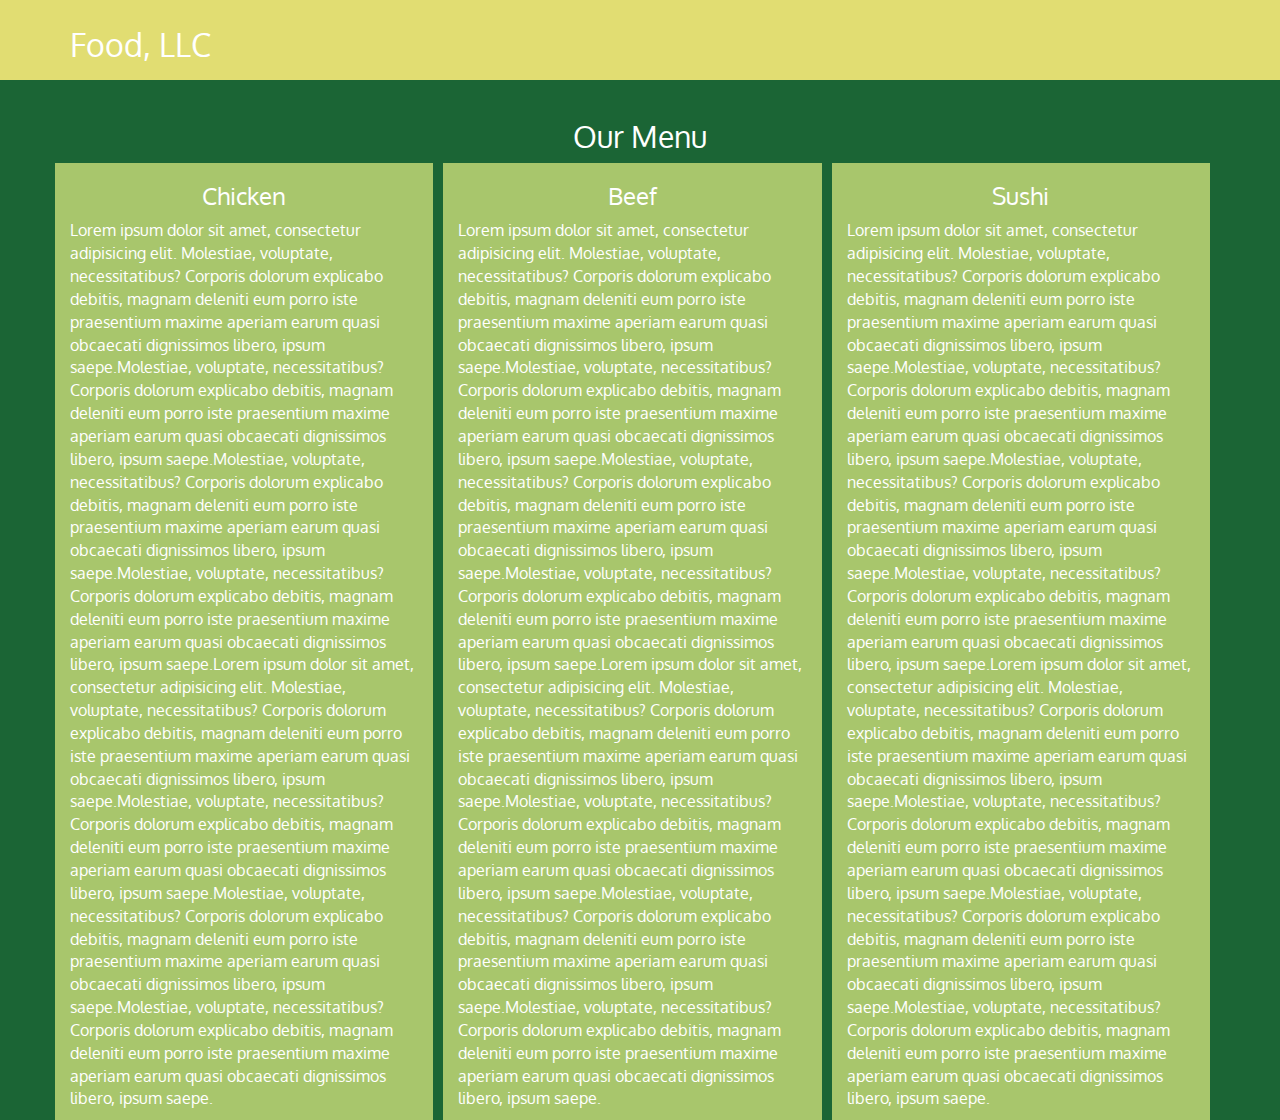
<file: index.html>
<!DOCTYPE html>
<html lang="en">
<head>
	<meta charset="UTF-8">
	<meta name="viewport" content="width=device-width, initial-scale=1">
	<title>Food, LLC</title>
	<link href="https://fonts.googleapis.com/css?family=Oxygen" rel="stylesheet">
    <script src="https://cdnjs.cloudflare.com/ajax/libs/jquery/2.1.3/jquery.min.js"></script>
    <script src="https://cdnjs.cloudflare.com/ajax/libs/twitter-bootstrap/3.3.7/js/bootstrap.min.js"></script>
    <link rel="stylesheet" href="https://cdnjs.cloudflare.com/ajax/libs/twitter-bootstrap/3.3.7/css/bootstrap.min.css">
    <link rel="stylesheet" href="/css/style.css">
</head>
<body>
	<header>
		<nav id="header-nav" class="navbar navbar-default">
			<div class="container">
				<div class="navbar-header">
				<h1 id="company-name"class="navbar-brand">Food, LLC</h1>	
					<button type="button" class="navbar-toggle collapsed" data-toggle="collapse" data-target="#collapsable-nav" aria-expanded="false">
				        <span class="sr-only">Toggle navigation</span>
				        <span class="icon-bar"></span>
				        <span class="icon-bar"></span>
				        <span class="icon-bar"></span>
      				</button>
				</div>

				<div id="collapsable-nav" class="collapse navbar-collapse">
					<ul id="nav-list" class="nav navbar-nav navbar-right hidden visible-xs">
						<li>
							<a href="#chicken">		
								<span class="glyphicon glyphicon-cutlery"></span>
								Chicken
							</a>
						</li>
						<li>
							<a href="#beef">
								<span class="glyphicon glyphicon-cutlery"></span>
								<br class="hidden-xs">
								Beef
							</a>
						</li>
						<li>
							<a href="#sushi">
								<span class="glyphicon glyphicon-cutlery"></span>
								<br class="hidden-xs">
								Sushi
							</a>
						</li>
					</ul>
				</div> 
		</nav>
	</header>

			<div id="main-content" class="container">
				<div class="row">
					<h2 id="top" class="text-center">Our Menu</h2>
				
						<div id="chicken" class="col-lg-4 col-md-6 col-xs-12 col-sm-12 section-background-color">
							<h3 class="text-center">Chicken</h3>
							<p >Lorem ipsum dolor sit amet, consectetur adipisicing elit. Molestiae, voluptate, necessitatibus? Corporis dolorum explicabo debitis, magnam deleniti eum porro iste praesentium maxime aperiam earum quasi obcaecati dignissimos libero, ipsum saepe.Molestiae, voluptate, necessitatibus? Corporis dolorum explicabo debitis, magnam deleniti eum porro iste praesentium maxime aperiam earum quasi obcaecati dignissimos libero, ipsum saepe.Molestiae, voluptate, necessitatibus? Corporis dolorum explicabo debitis, magnam deleniti eum porro iste praesentium maxime aperiam earum quasi obcaecati dignissimos libero, ipsum saepe.Molestiae, voluptate, necessitatibus? Corporis dolorum explicabo debitis, magnam deleniti eum porro iste praesentium maxime aperiam earum quasi obcaecati dignissimos libero, ipsum saepe.Lorem ipsum dolor sit amet, consectetur adipisicing elit. Molestiae, voluptate, necessitatibus? Corporis dolorum explicabo debitis, magnam deleniti eum porro iste praesentium maxime aperiam earum quasi obcaecati dignissimos libero, ipsum saepe.Molestiae, voluptate, necessitatibus? Corporis dolorum explicabo debitis, magnam deleniti eum porro iste praesentium maxime aperiam earum quasi obcaecati dignissimos libero, ipsum saepe.Molestiae, voluptate, necessitatibus? Corporis dolorum explicabo debitis, magnam deleniti eum porro iste praesentium maxime aperiam earum quasi obcaecati dignissimos libero, ipsum saepe.Molestiae, voluptate, necessitatibus? Corporis dolorum explicabo debitis, magnam deleniti eum porro iste praesentium maxime aperiam earum quasi obcaecati dignissimos libero, ipsum saepe.</p>
						</div>
				
					<div id="beef" class="col-lg-4 col-md-6 col-xs-12 col-sm-12 section-background-color">
						<h3 class="text-center">Beef</h3>
						<p>Lorem ipsum dolor sit amet, consectetur adipisicing elit. Molestiae, voluptate, necessitatibus? Corporis dolorum explicabo debitis, magnam deleniti eum porro iste praesentium maxime aperiam earum quasi obcaecati dignissimos libero, ipsum saepe.Molestiae, voluptate, necessitatibus? Corporis dolorum explicabo debitis, magnam deleniti eum porro iste praesentium maxime aperiam earum quasi obcaecati dignissimos libero, ipsum saepe.Molestiae, voluptate, necessitatibus? Corporis dolorum explicabo debitis, magnam deleniti eum porro iste praesentium maxime aperiam earum quasi obcaecati dignissimos libero, ipsum saepe.Molestiae, voluptate, necessitatibus? Corporis dolorum explicabo debitis, magnam deleniti eum porro iste praesentium maxime aperiam earum quasi obcaecati dignissimos libero, ipsum saepe.Lorem ipsum dolor sit amet, consectetur adipisicing elit. Molestiae, voluptate, necessitatibus? Corporis dolorum explicabo debitis, magnam deleniti eum porro iste praesentium maxime aperiam earum quasi obcaecati dignissimos libero, ipsum saepe.Molestiae, voluptate, necessitatibus? Corporis dolorum explicabo debitis, magnam deleniti eum porro iste praesentium maxime aperiam earum quasi obcaecati dignissimos libero, ipsum saepe.Molestiae, voluptate, necessitatibus? Corporis dolorum explicabo debitis, magnam deleniti eum porro iste praesentium maxime aperiam earum quasi obcaecati dignissimos libero, ipsum saepe.Molestiae, voluptate, necessitatibus? Corporis dolorum explicabo debitis, magnam deleniti eum porro iste praesentium maxime aperiam earum quasi obcaecati dignissimos libero, ipsum saepe.</p>	
					</div>	
					
					<div id="sushi" class="col-lg-4 col-md-12 col-xs-12 col-sm-12 section-background-color">
						<h3 class="text-center">Sushi</h3>
						<p>Lorem ipsum dolor sit amet, consectetur adipisicing elit. Molestiae, voluptate, necessitatibus? Corporis dolorum explicabo debitis, magnam deleniti eum porro iste praesentium maxime aperiam earum quasi obcaecati dignissimos libero, ipsum saepe.Molestiae, voluptate, necessitatibus? Corporis dolorum explicabo debitis, magnam deleniti eum porro iste praesentium maxime aperiam earum quasi obcaecati dignissimos libero, ipsum saepe.Molestiae, voluptate, necessitatibus? Corporis dolorum explicabo debitis, magnam deleniti eum porro iste praesentium maxime aperiam earum quasi obcaecati dignissimos libero, ipsum saepe.Molestiae, voluptate, necessitatibus? Corporis dolorum explicabo debitis, magnam deleniti eum porro iste praesentium maxime aperiam earum quasi obcaecati dignissimos libero, ipsum saepe.Lorem ipsum dolor sit amet, consectetur adipisicing elit. Molestiae, voluptate, necessitatibus? Corporis dolorum explicabo debitis, magnam deleniti eum porro iste praesentium maxime aperiam earum quasi obcaecati dignissimos libero, ipsum saepe.Molestiae, voluptate, necessitatibus? Corporis dolorum explicabo debitis, magnam deleniti eum porro iste praesentium maxime aperiam earum quasi obcaecati dignissimos libero, ipsum saepe.Molestiae, voluptate, necessitatibus? Corporis dolorum explicabo debitis, magnam deleniti eum porro iste praesentium maxime aperiam earum quasi obcaecati dignissimos libero, ipsum saepe.Molestiae, voluptate, necessitatibus? Corporis dolorum explicabo debitis, magnam deleniti eum porro iste praesentium maxime aperiam earum quasi obcaecati dignissimos libero, ipsum saepe.</p>
					</div>	
					<a href="#top" class="visible-xs visible-md visible-sm text-center internal-link">Back to top</a>
				</div>
			 </div> 

	
</body>
</html>
</file>
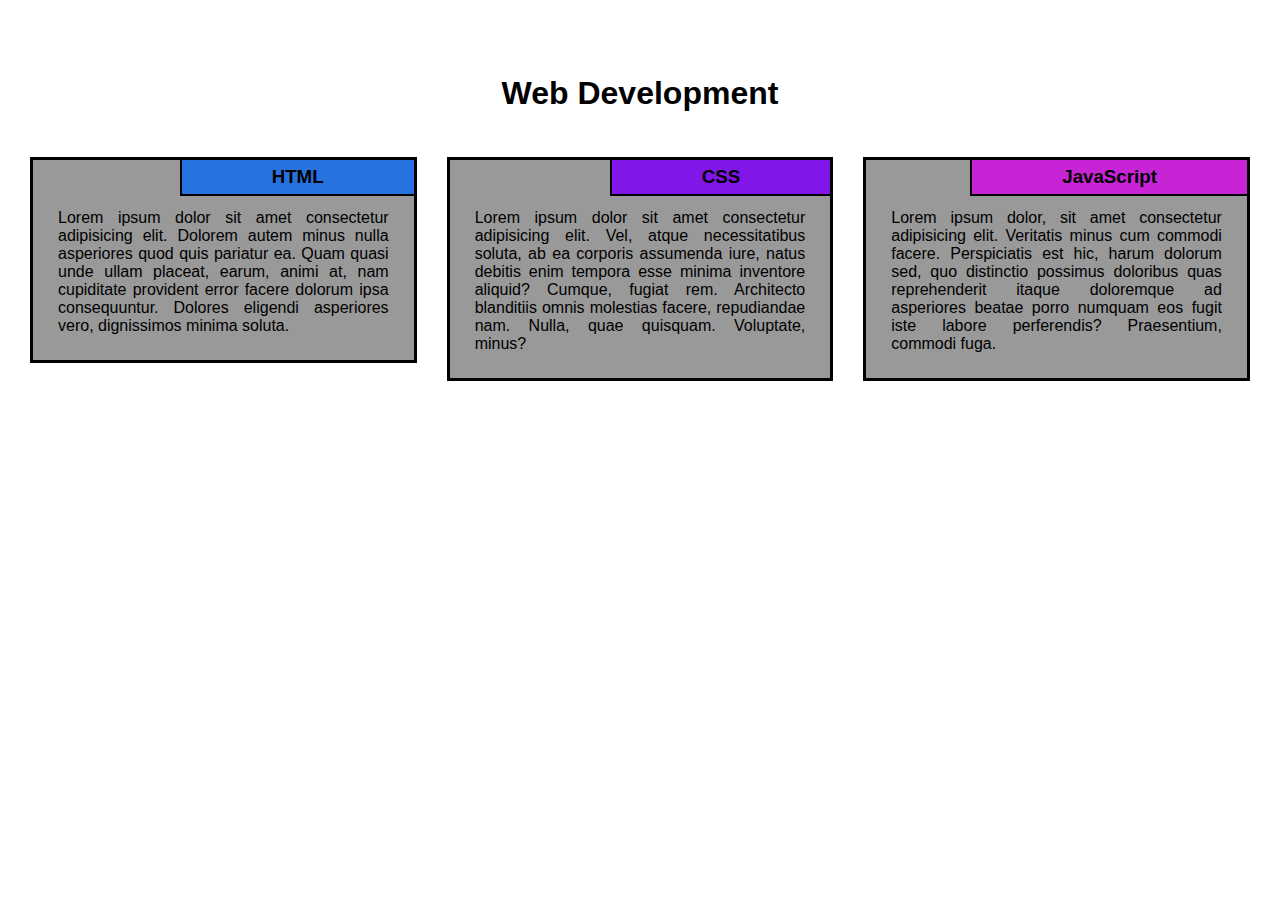
<file: module2-solution/index.html>
<!DOCTYPE html>
<html>
<head>
  <meta charset="utf-8">
  <meta name="viewport" content="width=device-width, initial-scale=1">
  <title>My Responsive Layout</title>
  <link rel="stylesheet" href="css/style.css">
</head>
<body>
  <div class="container">
    <div class="row">

    <h1 class="menu-title">Web Development</h1>
      <div class="col-lg-4">
        <div class="item">
          <div class="item-title" id="title1">
            <h3>HTML</h3>
          </div>
          <p>Lorem ipsum dolor sit amet consectetur adipisicing elit. Dolorem autem minus nulla asperiores quod quis pariatur ea. Quam quasi unde ullam placeat, earum, animi at, nam cupiditate provident error facere dolorum ipsa consequuntur. Dolores eligendi asperiores vero, dignissimos minima soluta.
          </p>
        </div>
      </div>
      <div class="col-lg-4">
        <div class="item">
         <div class="item-title" id="title2">
          <h3>CSS</h3>
        </div>
        <p>Lorem ipsum dolor sit amet consectetur adipisicing elit. Vel, atque necessitatibus soluta, ab ea corporis assumenda iure, natus debitis enim tempora esse minima inventore aliquid? Cumque, fugiat rem. Architecto blanditiis omnis molestias facere, repudiandae nam. Nulla, quae quisquam. Voluptate, minus?
        </p>
      </div>
    </div>
    <div class="col-lg-4 col-lg-tablet">
      <div class="item">
       <div class="item-title" id="title3">
        <h3>JavaScript</h3>
      </div>
      <p>Lorem ipsum dolor, sit amet consectetur adipisicing elit. Veritatis minus cum commodi facere. Perspiciatis est hic, harum dolorum sed, quo distinctio possimus doloribus quas reprehenderit itaque doloremque ad asperiores beatae porro numquam eos fugit iste labore perferendis? Praesentium, commodi fuga.
      </p>
    </div>
  </div>

</div>
</div>
</body>
</html>
</file>
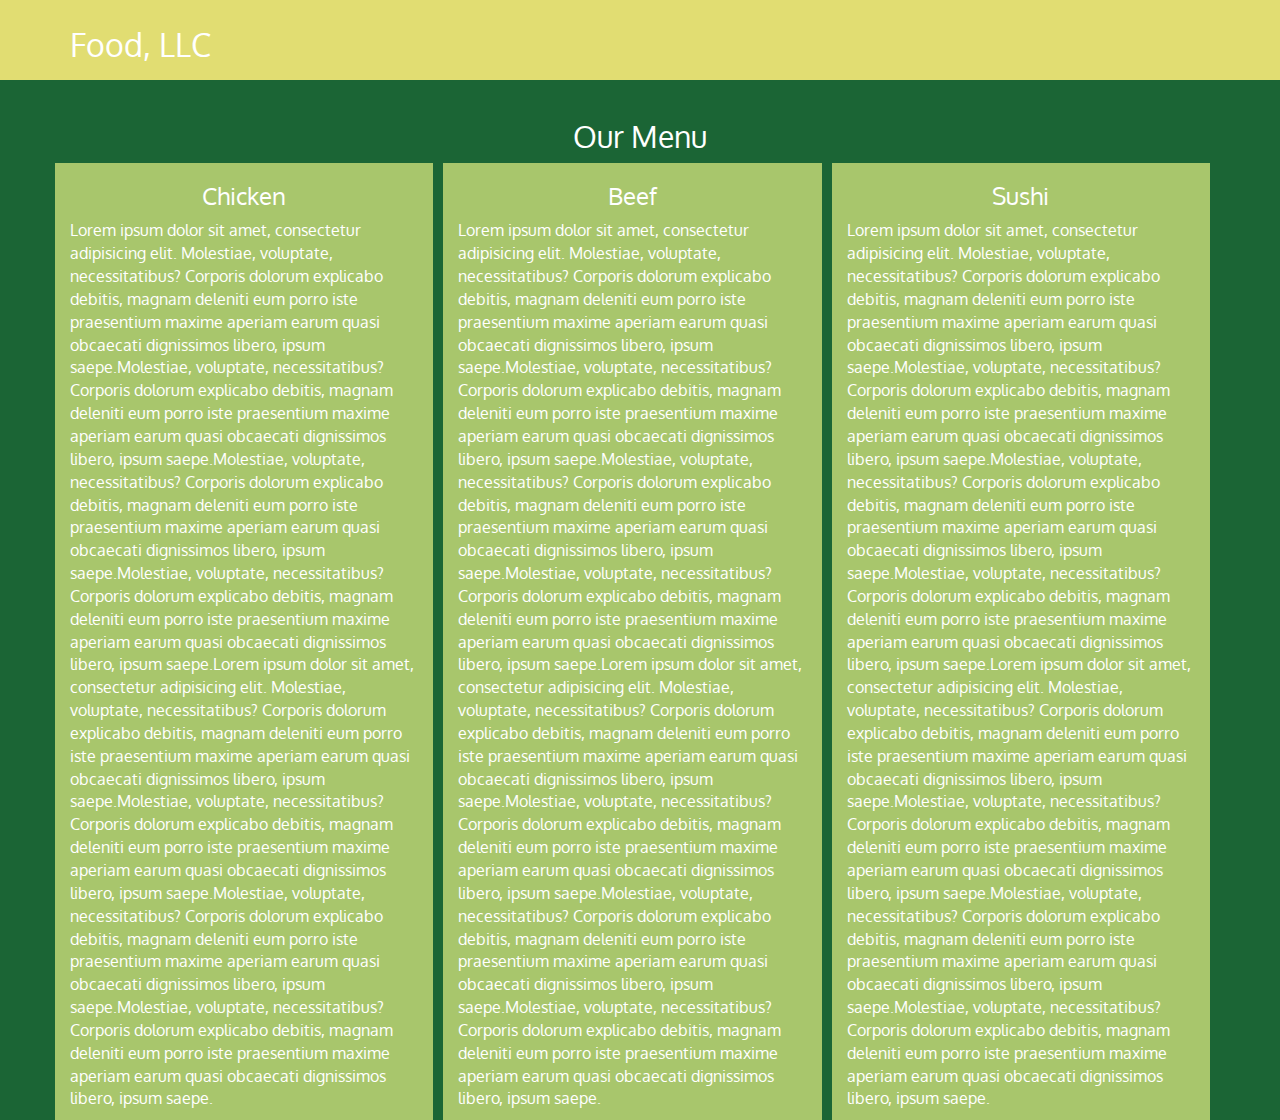
<file: module3-solution/index.html>
<!DOCTYPE html>
<html lang="en">
<head>
	<meta charset="UTF-8">
	<meta name="viewport" content="width=device-width, initial-scale=1">
	<title>Food, LLC</title>
	<link href="https://fonts.googleapis.com/css?family=Oxygen" rel="stylesheet">
    <script src="https://cdnjs.cloudflare.com/ajax/libs/jquery/2.1.3/jquery.min.js"></script>
    <script src="https://cdnjs.cloudflare.com/ajax/libs/twitter-bootstrap/3.3.7/js/bootstrap.min.js"></script>
    <link rel="stylesheet" href="https://cdnjs.cloudflare.com/ajax/libs/twitter-bootstrap/3.3.7/css/bootstrap.min.css">
    <link rel="stylesheet" href="css/style.css">
</head>
<body>
	<header>
		<nav id="header-nav" class="navbar navbar-default">
			<div class="container">
				<div class="navbar-header">
				<h1 id="company-name"class="navbar-brand">Food, LLC</h1>	
					<button type="button" class="navbar-toggle collapsed" data-toggle="collapse" data-target="#collapsable-nav" aria-expanded="false">
				        <span class="sr-only">Toggle navigation</span>
				        <span class="icon-bar"></span>
				        <span class="icon-bar"></span>
				        <span class="icon-bar"></span>
      				</button>
				</div>

				<div id="collapsable-nav" class="collapse navbar-collapse">
					<ul id="nav-list" class="nav navbar-nav navbar-right hidden visible-xs">
						<li>
							<a href="#chicken">		
								<span class="glyphicon glyphicon-cutlery"></span>
								Chicken
							</a>
						</li>
						<li>
							<a href="#beef">
								<span class="glyphicon glyphicon-cutlery"></span>
								<br class="hidden-xs">
								Beef
							</a>
						</li>
						<li>
							<a href="#sushi">
								<span class="glyphicon glyphicon-cutlery"></span>
								<br class="hidden-xs">
								Sushi
							</a>
						</li>
					</ul>
				</div> 
		</nav>
	</header>

			<div id="main-content" class="container">
				<div class="row">
					<h2 id="top" class="text-center">Our Menu</h2>
				
						<div id="chicken" class="col-lg-4 col-md-6 col-xs-12 col-sm-12 section-background-color">
							<h3 class="text-center">Chicken</h3>
							<p >Lorem ipsum dolor sit amet, consectetur adipisicing elit. Molestiae, voluptate, necessitatibus? Corporis dolorum explicabo debitis, magnam deleniti eum porro iste praesentium maxime aperiam earum quasi obcaecati dignissimos libero, ipsum saepe.Molestiae, voluptate, necessitatibus? Corporis dolorum explicabo debitis, magnam deleniti eum porro iste praesentium maxime aperiam earum quasi obcaecati dignissimos libero, ipsum saepe.Molestiae, voluptate, necessitatibus? Corporis dolorum explicabo debitis, magnam deleniti eum porro iste praesentium maxime aperiam earum quasi obcaecati dignissimos libero, ipsum saepe.Molestiae, voluptate, necessitatibus? Corporis dolorum explicabo debitis, magnam deleniti eum porro iste praesentium maxime aperiam earum quasi obcaecati dignissimos libero, ipsum saepe.Lorem ipsum dolor sit amet, consectetur adipisicing elit. Molestiae, voluptate, necessitatibus? Corporis dolorum explicabo debitis, magnam deleniti eum porro iste praesentium maxime aperiam earum quasi obcaecati dignissimos libero, ipsum saepe.Molestiae, voluptate, necessitatibus? Corporis dolorum explicabo debitis, magnam deleniti eum porro iste praesentium maxime aperiam earum quasi obcaecati dignissimos libero, ipsum saepe.Molestiae, voluptate, necessitatibus? Corporis dolorum explicabo debitis, magnam deleniti eum porro iste praesentium maxime aperiam earum quasi obcaecati dignissimos libero, ipsum saepe.Molestiae, voluptate, necessitatibus? Corporis dolorum explicabo debitis, magnam deleniti eum porro iste praesentium maxime aperiam earum quasi obcaecati dignissimos libero, ipsum saepe.</p>
						</div>
				
					<div id="beef" class="col-lg-4 col-md-6 col-xs-12 col-sm-12 section-background-color">
						<h3 class="text-center">Beef</h3>
						<p>Lorem ipsum dolor sit amet, consectetur adipisicing elit. Molestiae, voluptate, necessitatibus? Corporis dolorum explicabo debitis, magnam deleniti eum porro iste praesentium maxime aperiam earum quasi obcaecati dignissimos libero, ipsum saepe.Molestiae, voluptate, necessitatibus? Corporis dolorum explicabo debitis, magnam deleniti eum porro iste praesentium maxime aperiam earum quasi obcaecati dignissimos libero, ipsum saepe.Molestiae, voluptate, necessitatibus? Corporis dolorum explicabo debitis, magnam deleniti eum porro iste praesentium maxime aperiam earum quasi obcaecati dignissimos libero, ipsum saepe.Molestiae, voluptate, necessitatibus? Corporis dolorum explicabo debitis, magnam deleniti eum porro iste praesentium maxime aperiam earum quasi obcaecati dignissimos libero, ipsum saepe.Lorem ipsum dolor sit amet, consectetur adipisicing elit. Molestiae, voluptate, necessitatibus? Corporis dolorum explicabo debitis, magnam deleniti eum porro iste praesentium maxime aperiam earum quasi obcaecati dignissimos libero, ipsum saepe.Molestiae, voluptate, necessitatibus? Corporis dolorum explicabo debitis, magnam deleniti eum porro iste praesentium maxime aperiam earum quasi obcaecati dignissimos libero, ipsum saepe.Molestiae, voluptate, necessitatibus? Corporis dolorum explicabo debitis, magnam deleniti eum porro iste praesentium maxime aperiam earum quasi obcaecati dignissimos libero, ipsum saepe.Molestiae, voluptate, necessitatibus? Corporis dolorum explicabo debitis, magnam deleniti eum porro iste praesentium maxime aperiam earum quasi obcaecati dignissimos libero, ipsum saepe.</p>	
					</div>	
					
					<div id="sushi" class="col-lg-4 col-md-12 col-xs-12 col-sm-12 section-background-color">
						<h3 class="text-center">Sushi</h3>
						<p>Lorem ipsum dolor sit amet, consectetur adipisicing elit. Molestiae, voluptate, necessitatibus? Corporis dolorum explicabo debitis, magnam deleniti eum porro iste praesentium maxime aperiam earum quasi obcaecati dignissimos libero, ipsum saepe.Molestiae, voluptate, necessitatibus? Corporis dolorum explicabo debitis, magnam deleniti eum porro iste praesentium maxime aperiam earum quasi obcaecati dignissimos libero, ipsum saepe.Molestiae, voluptate, necessitatibus? Corporis dolorum explicabo debitis, magnam deleniti eum porro iste praesentium maxime aperiam earum quasi obcaecati dignissimos libero, ipsum saepe.Molestiae, voluptate, necessitatibus? Corporis dolorum explicabo debitis, magnam deleniti eum porro iste praesentium maxime aperiam earum quasi obcaecati dignissimos libero, ipsum saepe.Lorem ipsum dolor sit amet, consectetur adipisicing elit. Molestiae, voluptate, necessitatibus? Corporis dolorum explicabo debitis, magnam deleniti eum porro iste praesentium maxime aperiam earum quasi obcaecati dignissimos libero, ipsum saepe.Molestiae, voluptate, necessitatibus? Corporis dolorum explicabo debitis, magnam deleniti eum porro iste praesentium maxime aperiam earum quasi obcaecati dignissimos libero, ipsum saepe.Molestiae, voluptate, necessitatibus? Corporis dolorum explicabo debitis, magnam deleniti eum porro iste praesentium maxime aperiam earum quasi obcaecati dignissimos libero, ipsum saepe.Molestiae, voluptate, necessitatibus? Corporis dolorum explicabo debitis, magnam deleniti eum porro iste praesentium maxime aperiam earum quasi obcaecati dignissimos libero, ipsum saepe.</p>
					</div>	
					<a href="#top" class="visible-xs visible-md visible-sm text-center internal-link">Back to top</a>
				</div>
			 </div> 

	
</body>
</html>
</file>
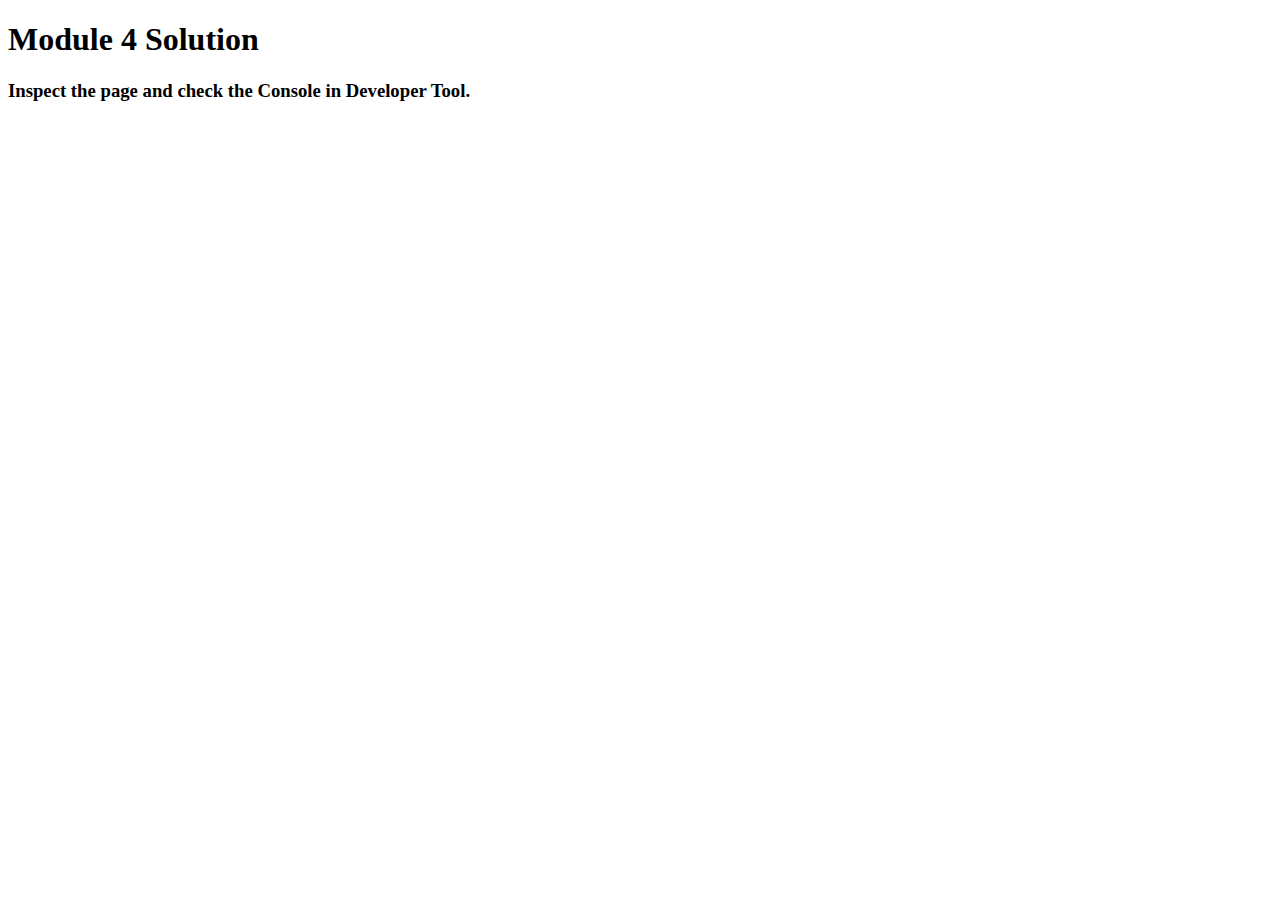
<file: module4-solution/index.html>
<!DOCTYPE html>
<html>
<head>
  <meta charset="utf-8">
  <title>Module 4 Solution Starter</title>
  <script>
    var names = [];  //Do Not Remove
  </script>
  <script src="SpeakHello.js"></script>
  <script src="SpeakGoodBye.js"></script>
  <script src="script.js"></script>
</head>
<body>
  <h1>Module 4 Solution</h1>
  <h3>Inspect the page and check the Console in Developer Tool.</h3>
</body>
</html>
</file>
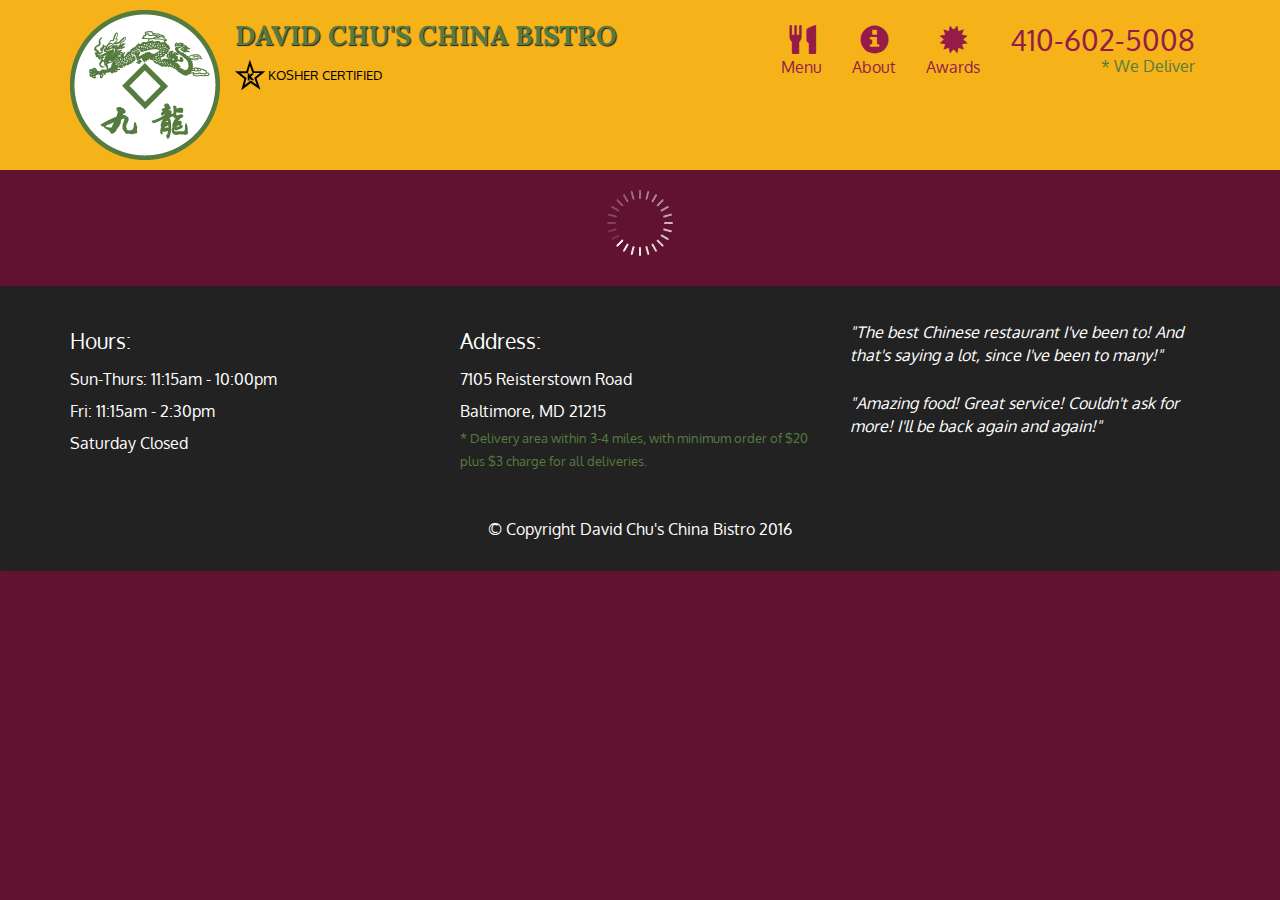
<file: module5-solution/index.html>
<!doctype html>
<html lang="en">
  <head>
    <meta charset="utf-8">
    <meta http-equiv="X-UA-Compatible" content="IE=edge">
    <meta name="viewport" content="width=device-width, initial-scale=1">
    <title>David Chu's China Bistro</title>
    <link rel="stylesheet" href="css/bootstrap.min.css">
    <link rel="stylesheet" href="css/styles.css">
    <link href='https://fonts.googleapis.com/css?family=Oxygen:400,300,700' rel='stylesheet' type='text/css'>
    <link href='https://fonts.googleapis.com/css?family=Lora' rel='stylesheet' type='text/css'>
  </head>
<body>
  <header>
    <nav id="header-nav" class="navbar navbar-default">
      <div class="container">
        <div class="navbar-header">
          <a href="index.html" class="pull-left visible-md visible-lg">
            <div id="logo-img" alt="Logo image"></div>
          </a>

          <div class="navbar-brand">
            <a href="index.html"><h1>David Chu's China Bistro</h1></a>
            <p>
              <img src="images/star-k-logo.png" alt="Kosher certification">
              <span>Kosher Certified</span>
            </p>
          </div>

          <button id="navbarToggle" type="button" class="navbar-toggle collapsed" data-toggle="collapse" data-target="#collapsable-nav" aria-expanded="false">
            <span class="sr-only">Toggle navigation</span>
            <span class="icon-bar"></span>
            <span class="icon-bar"></span>
            <span class="icon-bar"></span>
          </button>
        </div>
        
        <div id="collapsable-nav" class="collapse navbar-collapse">
           <ul id="nav-list" class="nav navbar-nav navbar-right">
            <li id="navHomeButton" class="visible-xs active">
              <a href="index.html">
                <span class="glyphicon glyphicon-home"></span> Home</a>
            </li>
            <li id="navMenuButton">
              <a href="#" onclick="$dc.loadMenuCategories();">
                <span class="glyphicon glyphicon-cutlery"></span><br class="hidden-xs"> Menu</a>
            </li>
            <li>
              <a href="#">
                <span class="glyphicon glyphicon-info-sign"></span><br class="hidden-xs"> About</a>
            </li>
            <li>
              <a href="#">
                <span class="glyphicon glyphicon-certificate"></span><br class="hidden-xs"> Awards</a>
            </li>
            <li id="phone" class="hidden-xs">
              <a href="tel:410-602-5008">
                <span>410-602-5008</span></a><div>* We Deliver</div>
            </li>
          </ul><!-- #nav-list -->
        </div><!-- .collapse .navbar-collapse -->
      </div><!-- .container -->
    </nav><!-- #header-nav -->
  </header>

  <div id="call-btn" class="visible-xs">
    <a class="btn" href="tel:410-602-5008">
    <span class="glyphicon glyphicon-earphone"></span>
    410-602-5008
    </a>
  </div>
  <div id="xs-deliver" class="text-center visible-xs">* We Deliver</div>

  <div id="main-content" class="container"></div>

  <footer class="panel-footer">
    <div class="container">
      <div class="row">
        <section id="hours" class="col-sm-4">
          <span>Hours:</span><br>
          Sun-Thurs: 11:15am - 10:00pm<br>
          Fri: 11:15am - 2:30pm<br>
          Saturday Closed
          <hr class="visible-xs">
        </section>
        <section id="address" class="col-sm-4">
          <span>Address:</span><br>
          7105 Reisterstown Road<br>
          Baltimore, MD 21215
          <p>* Delivery area within 3-4 miles, with minimum order of $20 plus $3 charge for all deliveries.</p>
          <hr class="visible-xs">
        </section>
        <section id="testimonials" class="col-sm-4">
          <p>"The best Chinese restaurant I've been to! And that's saying a lot, since I've been to many!"</p>
          <p>"Amazing food! Great service! Couldn't ask for more! I'll be back again and again!"</p>
        </section>
      </div>
      <div class="text-center">&copy; Copyright David Chu's China Bistro 2016</div>
    </div>
  </footer>

  <!-- jQuery (Bootstrap JS plugins depend on it) -->
  <script src="js/jquery-2.1.4.min.js"></script>
  <script src="js/bootstrap.min.js"></script>
  <script src="js/ajax-utils.js"></script>
  <script src="js/script.js"></script>
</body>
</html>
</file>
<file: css/style.css>
body{
	background-color: #1b6535;
	color: #fff;
	font-size: 16px;
	font-family: 'Oxygen', sans-serif;
}

#header-nav{
	background-color: #e1dd72;
	border-radius: 0;
	border: 0;
}
.navbar-default .navbar-brand{
	font-size: 2em;
	color: #ffffff;
}

.navbar-default .navbar-collapse{
	border: none;
}
#nav-list a:active{
	border: none; 
	border-width: 0px;
}
#nav-list a{
	text-align: center;
}

#nav-list a:hover{
	background: #e7e7e7;
}
.glyphicon{
	margin-right: 5px;	
}
.navbar-header button.navbar-toggle, .navbar-header .icon-bar{
	border: 2px solid #1b6535;
	background: #ffffff;
}

.section-background-color{
	background-color: #a8c66c;
} 

#chicken{
	margin-right: 10px
}
#beef{
	margin-right: 10px;
}

/*** Large devices only ***/
@media (min-width: 1200px) {
	.col-lg-4{
		width: 32.33333%;
	}
}

/*** Medium devices only ***/
@media (min-width: 767px) and (max-width: 1199px) {
	#chicken{
		margin-right: 4%;
	}
	#beef{
		margin-right: 0px;
	}

	#sushi{
		margin-top: 10px;
	}
	.col-md-6{
		width: 48%;
	}
	.internal-link{
		margin-top: 10px;
		text-transform: uppercase;
	}
	 a:hover{
	 	color: white;
	}
}




/*** Small devices only ***/
@media (max-width: 767px) {
	h1{
		margin-left: 25px;
		display: inline-block;
		margin-top: 10px;
	}
	#company-name{
		font-size: 2em;
		color: white;
	}
	.navbar-default .navbar-collapse{
		border: none;
		background-color: #a8c66c;
	}

	#beef{
		margin: 10px 0px;
	}
	.internal-link{
		margin-top: 10px;
		text-transform: uppercase;
	}
	 a:hover{
	 	color: white;
	}
}
</file>
<file: module2-solution/css/style.css>
*{
    margin:0;
    padding:0;
    box-sizing: border-box;
  }
  
  body{
    font-family: Arial, Helvetica, sans-serif;  
  }
  
  .row{
    width: 100%;
  }
  
  .menu-title{
    text-align: center;
    margin-bottom: 30px;
  }
  
  .container{
   position: relative;
   top:60px;
   margin: 15px; 
  }
  
  .item{
    position: relative;
    top: 0;
    background-color:#999999;
    margin: 15px;
    padding: 25px;
    border: 3px solid #000;
  }
  
  .item p{
    margin-top: 24px;
    text-align: justify;
    font-size:100%;
  }
  
  .item-title{
    position: absolute;
    top:0;
    right: 0px;
    background: green; 
    padding: 6px 90px;
    border-left: 2px solid #000;
    border-bottom: 2px solid #000;
  }
  
  #title1 {
    background-color: #2872e0;
  } 
  
  #title2{
    background-color: #8215e7;
  }
  
  #title3{
    background-color: #c724d6;
  }
  
  /* Responsive Design */

  /* For Desktop */

  @media (min-width: 992px){
    .col-lg-1, .col-lg-2, .col-lg-3, .col-lg-4, .col-lg-5, .col-lg-6, .col-lg-7, .col-lg-8, .col-lg-9, .col-lg-10, .col-lg-11, .col-lg-12 {
      float: left;  
    }
    .col-lg-1 {
      width: 8.33%;
    }
    .col-lg-2 {
      width: 16.66%;
    }
    .col-lg-3 {
      width: 25%;
    }
    .col-lg-4 {
      width: 33.33%;
    }
    .col-lg-5 {
      width: 41.66%;
    }
    .col-lg-6 {
      width: 50%;
    }
    .col-lg-7 {
      width: 58.33%;
    }
    .col-lg-8 {
      width: 66.66%;
    }
    .col-lg-9 {
      width: 74.99%;
    }
    .col-lg-10 {
      width: 83.33%;
    }
    .col-lg-11 {
      width: 91.66%;
    }
    .col-lg-12 {
      width: 100%;
    }
  
  }
  
  
  /* For Tablet */

  @media (min-width: 768px) and (max-width: 991px){
    .col-lg-4 {
      width: 50%;
      float: left;
    }
    .col-lg-tablet{
     width: 100%;
     float: left;
   }
  }
  
  
  /* For Mobile */

  @media (max-width: 767px){
    .col-lg-4{
      width: 100%;
      float: left;
    }
  }
</file>
<file: module3-solution/css/style.css>
body{
	background-color: #1b6535;
	color: #fff;
	font-size: 16px;
	font-family: 'Oxygen', sans-serif;
}

#header-nav{
	background-color: #e1dd72;
	border-radius: 0;
	border: 0;
}
.navbar-default .navbar-brand{
	font-size: 2em;
	color: #ffffff;
}

.navbar-default .navbar-collapse{
	border: none;
}
#nav-list a:active{
	border: none; 
	border-width: 0px;
}
#nav-list a{
	text-align: center;
}

#nav-list a:hover{
	background: #e7e7e7;
}
.glyphicon{
	margin-right: 5px;	
}
.navbar-header button.navbar-toggle, .navbar-header .icon-bar{
	border: 2px solid #1b6535;
	background: #ffffff;
}

.section-background-color{
	background-color: #a8c66c;
} 

#chicken{
	margin-right: 10px;
}
#beef{
	margin-right: 10px;
}

/*** Large devices only ***/
@media (min-width: 1200px) {
	.col-lg-4{
		width: 32.33333%;
	}
}

/*** Medium devices only ***/
@media (min-width: 767px) and (max-width: 1199px) {
	#chicken{
		margin-right: 4%;
	}
	#beef{
		margin-right: 0px;
	}

	#sushi{
		margin-top: 10px;
	}
	.col-md-6{
		width: 48%;
	}
	.internal-link{
		margin-top: 10px;
		text-transform: uppercase;
	}
	 a:hover{
	 	color: white;
	}
}




/*** Small devices only ***/
@media (max-width: 767px) {
	h1{
		margin-left: 25px;
		display: inline-block;
		margin-top: 10px;
	}
	#company-name{
		font-size: 2em;
		color: white;
	}
	.navbar-default .navbar-collapse{
		border: none;
		background-color: #a8c66c;
	}

	#beef{
		margin: 10px 0px;
	}
	.internal-link{
		margin-top: 10px;
		text-transform: uppercase;
	}
	 a:hover{
	 	color: white;
	}
}
</file>
<file: module5-solution/css/styles.css>
body {
  font-size: 16px;
  color: #fff;
  background-color: #61122f;
  font-family: 'Oxygen', sans-serif;
}

/** HEADER **/
#header-nav {
  background-color: #f6b319;
  border-radius: 0;
  border: 0;
}

#logo-img {
  background: url('../images/restaurant-logo_large.png') no-repeat;
  width: 150px;
  height: 150px;
  margin: 10px 15px 10px 0;
}

.navbar-brand {
  padding-top: 25px;
}
.navbar-brand h1 { /* Restaurant name */
  font-family: 'Lora', serif;
  color: #557c3e;
  font-size: 1.5em;
  text-transform: uppercase;
  font-weight: bold;
  text-shadow: 1px 1px 1px #222;
  margin-top: 0;
  margin-bottom: 0;
  line-height: .75;
}
.navbar-brand a:hover, .navbar-brand a:focus {
  text-decoration: none;
}
.navbar-brand p { /* Kosher cert */
  color: #000;
  text-transform: uppercase;
  font-size: .7em;
  margin-top: 15px;
}
.navbar-brand p span { /* Star-K */
  vertical-align: middle;
}

#nav-list {
  margin-top: 10px;
}
#nav-list a {
  color: #951C49;
  text-align: center;
}
#nav-list a:hover {
  background: #E7E7E7;
}
#nav-list a span {
  font-size: 1.8em;
}

#phone {
  margin-top: 5px;
}
#phone a { /* Phone number */
  text-align: right;
  padding-bottom: 0;
}
#phone div { /* We Deliver */
  color: #557c3e;
  text-align: right;
  padding-right: 15px;
}

.navbar-header button.navbar-toggle, .navbar-header .icon-bar {
  border: 1px solid #61122f;
}
.navbar-header button.navbar-toggle {
  clear: both;
  margin-top: -30px;
}
/* END HEADER */

/* FOOTER */
.panel-footer {
  margin-top: 30px;
  padding-top: 35px;
  padding-bottom: 30px;
  background-color: #222;
  border-top: 0;
}
.panel-footer div.row {
  margin-bottom: 35px;
}
#hours, #address {
  line-height: 2;
}
#hours > span, #address > span {
  font-size: 1.3em;
}
#address p {
  color: #557c3e;
  font-size: .8em;
  line-height: 1.8;
}
#testimonials {
  font-style: italic;
}
#testimonials p:nth-child(2) {
  margin-top: 25px;
}
/* END FOOTER */



/* HOME PAGE */
.container .jumbotron {
  box-shadow: 0 0 50px #3F0C1F;
  border: 2px solid #3F0C1F;
}

#menu-tile, #specials-tile, #map-tile {
  height: 250px;
  width: 100%;
  margin-bottom: 15px;
  position: relative;
  border: 2px solid #3F0C1F;
  overflow: hidden;
}
#menu-tile:hover, #specials-tile:hover, #map-tile:hover {
  box-shadow: 0 1px 5px 1px #cccccc;
}
#menu-tile {
  background: url('../images/menu-tile.jpg') no-repeat;
  background-position: center;
}
#specials-tile {
  background: url('../images/specials-tile.jpg') no-repeat;
  background-position: center;
}
#menu-tile span, #specials-tile span, #map-tile span {
  position: absolute;
  bottom: 0;
  right: 0;
  width: 100%;
  text-align: center;
  font-size: 1.6em;
  text-transform: uppercase;
  background-color: #000;
  color: #fff;
  opacity: .8;
}
/* END HOME PAGE */

/* MENU CATEGORIES PAGE */
.category-tile { 
  position: relative;
  border: 2px solid #3F0C1F;
  overflow: hidden;
  width: 200px;
  height: 200px;
  margin: 0 auto 15px;
}
.category-tile span {
  position: absolute;
  bottom: 0;
  right: 0;
  width: 100%;
  text-align: center;
  font-size: 1.2em;
  text-transform: uppercase;
  background-color: #000;
  color: #fff;
  opacity: .8;
}
.category-tile:hover {
  box-shadow: 0 1px 5px 1px #cccccc;
}

#menu-categories-title + div {
  margin-bottom: 50px;
}
/* END MENU CATEGORIES PAGE */

/* SINGLE CATEGORY PAGE */
.menu-item-tile {
  margin-bottom: 25px;
}
.menu-item-tile hr {
  width: 80%;
}
.menu-item-tile .menu-item-price {
  font-size: 1.1em;
  text-align: right;
  margin-top: -15px;
  margin-right: -15px;
}
.menu-item-tile .menu-item-price span {
  font-size: .6em;
}
.menu-item-photo {
  position: relative;
  border: 2px solid #3F0C1F; 
  overflow: hidden;
  padding: 0;
  margin-right: -15px;
  margin-left: auto;
  margin-bottom: 20px;
  max-width: 250px;
}
.menu-item-photo div {
  position: absolute;
  bottom: 0;
  right: 0;
  width: 80px;
  background-color: #557c3e;
  text-align: center;
}
.menu-item-description {
  padding-right: 30px;
}
h3.menu-item-title {
  margin: 0 0 10px;
}
.menu-item-details {
  font-size: .9em;
  font-style: italic;
}
/* END SINGLE CATEGORY PAGE */


/********** Large devices only **********/
@media (min-width: 1200px) {
  .container .jumbotron {
    background: url('../images/jumbotron_1200.jpg') no-repeat;
    height: 675px;
  }
}

/********** Medium devices only **********/
@media (min-width: 992px) and (max-width: 1199px) {
  /* Header */
  #logo-img {
    background: url('../images/restaurant-logo_medium.png') no-repeat;
    width: 100px;
    height: 100px;
    margin: 5px 5px 5px 0;
  }
  /* End Header */

  /* Home Page */
  .container .jumbotron {
    background: url('../images/jumbotron_992.jpg') no-repeat;
    height: 558px;
  }
  /* End Home Page */
}

/********** Small devices only **********/
@media (min-width: 768px) and (max-width: 991px) {
  /* Home Page */
  .container .jumbotron {
    background: url('../images/jumbotron_768.jpg') no-repeat;
    height: 432px;
  }
  /* End Home Page */
}

/********** Extra small devices only **********/
@media (max-width: 767px) {
  /* Header */
  .navbar-brand {
    padding-top: 10px;
    height: 80px;
  }
  .navbar-brand h1 { /* Restaurant name */
    padding-top: 10px;
    font-size: 5vw; /* 1vw = 1% of viewport width */
  }
  .navbar-brand p { /* Kosher cert */
    font-size: .6em;
    margin-top: 12px;
  }
  .navbar-brand p img { /* Star-K */
    height: 20px;
  }

  #collapsable-nav a { /* Collapsed nav menu text */
    font-size: 1.2em;
  }
  #collapsable-nav a span { /* Collapsed nav menu glyph */
    font-size: 1em;
    margin-right: 5px;
  }

  #call-btn > a {
    font-size: 1.5em;
    display: block;
    margin: 0 20px;
    padding: 10px;
    border: 2px solid #fff;
    background-color: #f6b319;
    color: #951c49;
  }
  #xs-deliver {
    margin-top: 5px;
    font-size: .7em;
    letter-spacing: .1em;
    text-transform: uppercase;
  }
  /* End Header */

  /* Footer */
  .panel-footer section {
    margin-bottom: 30px;
    text-align: center;
  }
  .panel-footer section:nth-child(3) {
    margin-bottom: 0; /* margin already exists on the whole row */
  }
  .panel-footer section hr {
    width: 50%;
  }
  /* End Footer */

  /* Home Page */
  .container .jumbotron {
    margin-top: 30px;
    padding: 0;
  }
  #menu-tile, #specials-tile {
    width: 360px;
    margin: 0 auto 15px;
  }

  .menu-item-photo {
    margin-right: auto;
  }
  .menu-item-tile .menu-item-price {
    text-align: center;
  }
  .menu-item-description {
    text-align: center;;
  }
}


/********** Super extra small devices Only :-) (e.g., iPhone 4) **********/
@media (max-width: 479px) {
  /* Header */
  .navbar-brand h1 { /* Restaurant name */
    padding-top: 5px;
    font-size: 6vw;
  }
  /* End Header */
  
  /* Home page */
  #menu-tile, #specials-tile {
    width: 280px;
    margin: 0 auto 15px;
  }

  .col-xxs-12 {
    position: relative;
    min-height: 1px;
    padding-right: 15px;
    padding-left: 15px;
    float: left;
    width: 100%;
  }
}
</file>
